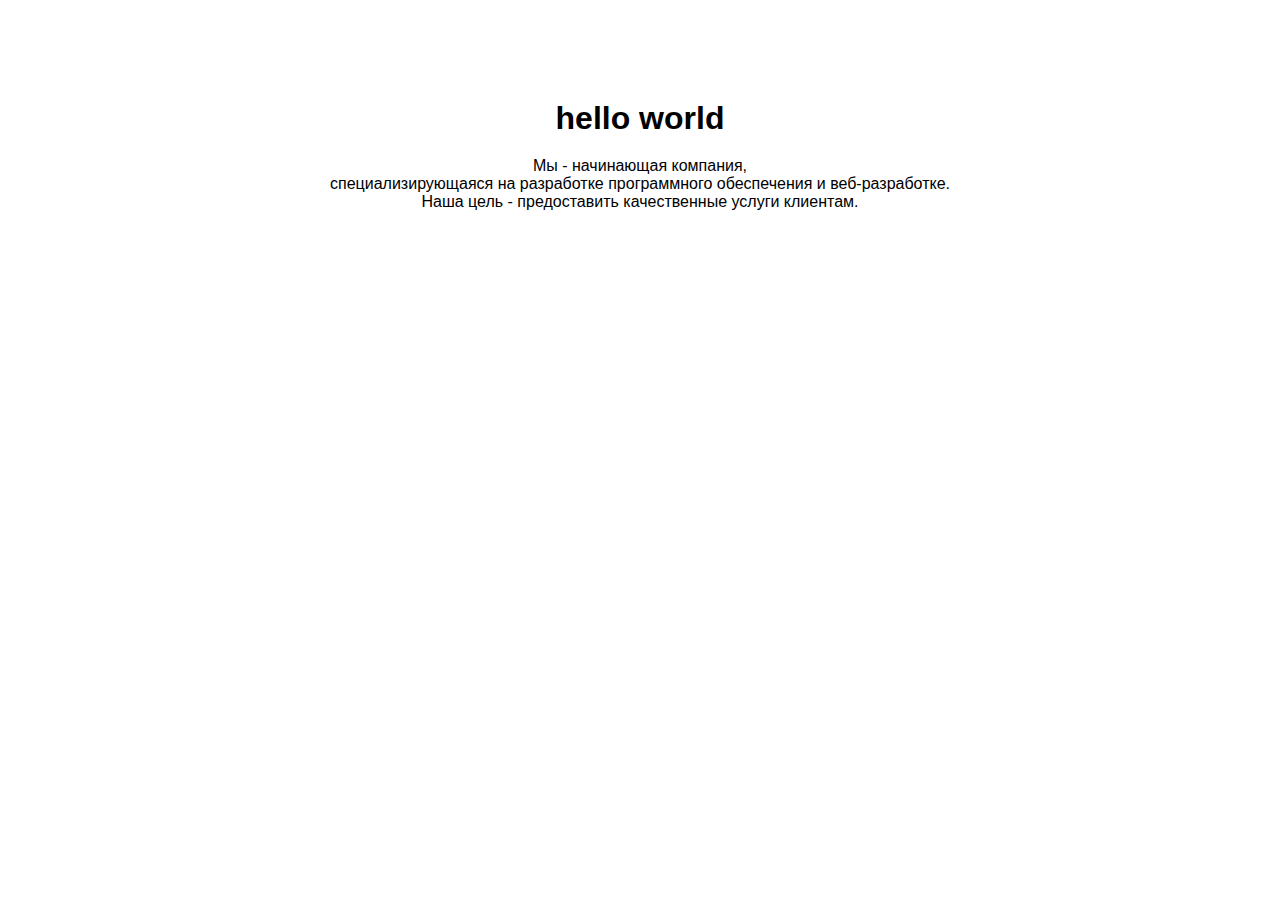
<file: info.html>
<!DOCTYPE html>
<html lang="en">
<head>
    <meta charset="UTF-8">
    <meta name="viewport" content="width=device-width, initial-scale=1.0">
    <title>О нас</title>
    <link rel="icon" href="./img/IMG-20230909-WA0022.jpg" class="link" />
    <link rel="stylesheet" href="./info.css">
</head>
<body>
    <h1>hello world</h1>
    <p>
        Мы - начинающая компания, <br />специализирующаяся на разработке
        программного обеспечения и веб-разработке. <br />
        Наша цель - предоставить качественные услуги клиентам.
      </p>









</body>
</html>
</file>
<file: info.css>
*{
    margin: 0;
    padding: 0;
    font-family: sans-serif;
}
h1{
    margin-bottom: 20px;
}
body {
    text-align: center;
    padding: 100px 0;
    /* display: flex;
    align-items: center;
    justify-content: center; */

}
</file>
